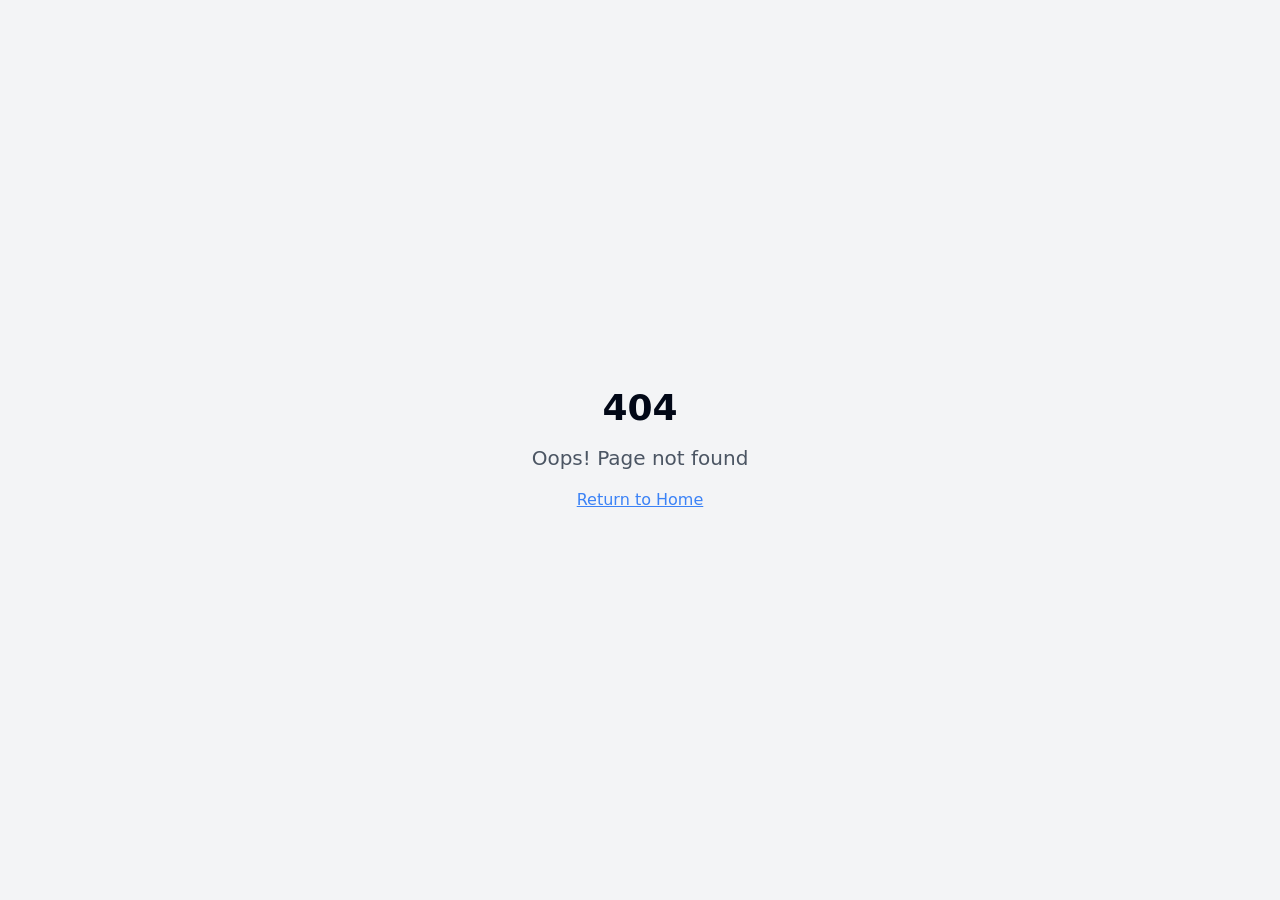
<file: index.html>
<!DOCTYPE html>
<html lang="en">
  <head>
    <meta charset="UTF-8" />
    <meta name="viewport" content="width=device-width, initial-scale=1.0" />
    <title>peggy.konst | Artist Gallery</title>
    <link rel="stylesheet" href="https://fonts.googleapis.com/css2?family=Playfair+Display:wght@400;700&display=swap">
    <meta name="description" content="Digital art gallery showcasing works by peggy.konst" />
    <meta name="author" content="peggy.konst" />

    <meta property="og:title" content="peggy.konst | Artist Gallery" />
    <meta property="og:description" content="Digital art gallery showcasing works by peggy.konst" />
    <meta property="og:type" content="website" />

    <meta name="twitter:card" content="summary_large_image" />

    <!-- GitHub Pages SPA redirect handler -->
    <script>
      (function(l) {
        if (l.search[1] === '/' ) {
          var decoded = l.search.slice(1).split('&').map(function(s) {
            return s.replace(/~and~/g, '&')
          }).join('?');
          window.history.replaceState(null, null,
            l.pathname.slice(0, -1) + decoded + l.hash
          );
        }
      }(window.location))
    </script>
    <script type="module" crossorigin src="/assets/index-CVnvn_KA.js"></script>
    <link rel="stylesheet" crossorigin href="/assets/index-DPSrPP86.css">
  </head>

  <body>
    <div id="root"></div>
  </body>
</html>
</file>
<file: assets/index-DPSrPP86.css>
*,:before,:after{--tw-border-spacing-x: 0;--tw-border-spacing-y: 0;--tw-translate-x: 0;--tw-translate-y: 0;--tw-rotate: 0;--tw-skew-x: 0;--tw-skew-y: 0;--tw-scale-x: 1;--tw-scale-y: 1;--tw-pan-x: ;--tw-pan-y: ;--tw-pinch-zoom: ;--tw-scroll-snap-strictness: proximity;--tw-gradient-from-position: ;--tw-gradient-via-position: ;--tw-gradient-to-position: ;--tw-ordinal: ;--tw-slashed-zero: ;--tw-numeric-figure: ;--tw-numeric-spacing: ;--tw-numeric-fraction: ;--tw-ring-inset: ;--tw-ring-offset-width: 0px;--tw-ring-offset-color: #fff;--tw-ring-color: rgb(59 130 246 / .5);--tw-ring-offset-shadow: 0 0 #0000;--tw-ring-shadow: 0 0 #0000;--tw-shadow: 0 0 #0000;--tw-shadow-colored: 0 0 #0000;--tw-blur: ;--tw-brightness: ;--tw-contrast: ;--tw-grayscale: ;--tw-hue-rotate: ;--tw-invert: ;--tw-saturate: ;--tw-sepia: ;--tw-drop-shadow: ;--tw-backdrop-blur: ;--tw-backdrop-brightness: ;--tw-backdrop-contrast: ;--tw-backdrop-grayscale: ;--tw-backdrop-hue-rotate: ;--tw-backdrop-invert: ;--tw-backdrop-opacity: ;--tw-backdrop-saturate: ;--tw-backdrop-sepia: ;--tw-contain-size: ;--tw-contain-layout: ;--tw-contain-paint: ;--tw-contain-style: }::backdrop{--tw-border-spacing-x: 0;--tw-border-spacing-y: 0;--tw-translate-x: 0;--tw-translate-y: 0;--tw-rotate: 0;--tw-skew-x: 0;--tw-skew-y: 0;--tw-scale-x: 1;--tw-scale-y: 1;--tw-pan-x: ;--tw-pan-y: ;--tw-pinch-zoom: ;--tw-scroll-snap-strictness: proximity;--tw-gradient-from-position: ;--tw-gradient-via-position: ;--tw-gradient-to-position: ;--tw-ordinal: ;--tw-slashed-zero: ;--tw-numeric-figure: ;--tw-numeric-spacing: ;--tw-numeric-fraction: ;--tw-ring-inset: ;--tw-ring-offset-width: 0px;--tw-ring-offset-color: #fff;--tw-ring-color: rgb(59 130 246 / .5);--tw-ring-offset-shadow: 0 0 #0000;--tw-ring-shadow: 0 0 #0000;--tw-shadow: 0 0 #0000;--tw-shadow-colored: 0 0 #0000;--tw-blur: ;--tw-brightness: ;--tw-contrast: ;--tw-grayscale: ;--tw-hue-rotate: ;--tw-invert: ;--tw-saturate: ;--tw-sepia: ;--tw-drop-shadow: ;--tw-backdrop-blur: ;--tw-backdrop-brightness: ;--tw-backdrop-contrast: ;--tw-backdrop-grayscale: ;--tw-backdrop-hue-rotate: ;--tw-backdrop-invert: ;--tw-backdrop-opacity: ;--tw-backdrop-saturate: ;--tw-backdrop-sepia: ;--tw-contain-size: ;--tw-contain-layout: ;--tw-contain-paint: ;--tw-contain-style: }*,:before,:after{box-sizing:border-box;border-width:0;border-style:solid;border-color:#e5e7eb}:before,:after{--tw-content: ""}html,:host{line-height:1.5;-webkit-text-size-adjust:100%;-moz-tab-size:4;-o-tab-size:4;tab-size:4;font-family:ui-sans-serif,system-ui,sans-serif,"Apple Color Emoji","Segoe UI Emoji",Segoe UI Symbol,"Noto Color Emoji";font-feature-settings:normal;font-variation-settings:normal;-webkit-tap-highlight-color:transparent}body{margin:0;line-height:inherit}hr{height:0;color:inherit;border-top-width:1px}abbr:where([title]){-webkit-text-decoration:underline dotted;text-decoration:underline dotted}h1,h2,h3,h4,h5,h6{font-size:inherit;font-weight:inherit}a{color:inherit;text-decoration:inherit}b,strong{font-weight:bolder}code,kbd,samp,pre{font-family:ui-monospace,SFMono-Regular,Menlo,Monaco,Consolas,Liberation Mono,Courier New,monospace;font-feature-settings:normal;font-variation-settings:normal;font-size:1em}small{font-size:80%}sub,sup{font-size:75%;line-height:0;position:relative;vertical-align:baseline}sub{bottom:-.25em}sup{top:-.5em}table{text-indent:0;border-color:inherit;border-collapse:collapse}button,input,optgroup,select,textarea{font-family:inherit;font-feature-settings:inherit;font-variation-settings:inherit;font-size:100%;font-weight:inherit;line-height:inherit;letter-spacing:inherit;color:inherit;margin:0;padding:0}button,select{text-transform:none}button,input:where([type=button]),input:where([type=reset]),input:where([type=submit]){-webkit-appearance:button;background-color:transparent;background-image:none}:-moz-focusring{outline:auto}:-moz-ui-invalid{box-shadow:none}progress{vertical-align:baseline}::-webkit-inner-spin-button,::-webkit-outer-spin-button{height:auto}[type=search]{-webkit-appearance:textfield;outline-offset:-2px}::-webkit-search-decoration{-webkit-appearance:none}::-webkit-file-upload-button{-webkit-appearance:button;font:inherit}summary{display:list-item}blockquote,dl,dd,h1,h2,h3,h4,h5,h6,hr,figure,p,pre{margin:0}fieldset{margin:0;padding:0}legend{padding:0}ol,ul,menu{list-style:none;margin:0;padding:0}dialog{padding:0}textarea{resize:vertical}input::-moz-placeholder,textarea::-moz-placeholder{opacity:1;color:#9ca3af}input::placeholder,textarea::placeholder{opacity:1;color:#9ca3af}button,[role=button]{cursor:pointer}:disabled{cursor:default}img,svg,video,canvas,audio,iframe,embed,object{display:block;vertical-align:middle}img,video{max-width:100%;height:auto}[hidden]:where(:not([hidden=until-found])){display:none}:root{--background: 0 0% 100%;--foreground: 222.2 84% 4.9%;--card: 0 0% 100%;--card-foreground: 222.2 84% 4.9%;--popover: 0 0% 100%;--popover-foreground: 222.2 84% 4.9%;--primary: 222.2 47.4% 11.2%;--primary-foreground: 210 40% 98%;--secondary: 210 40% 96.1%;--secondary-foreground: 222.2 47.4% 11.2%;--muted: 210 40% 96.1%;--muted-foreground: 215.4 16.3% 46.9%;--accent: 210 40% 96.1%;--accent-foreground: 222.2 47.4% 11.2%;--destructive: 0 84.2% 60.2%;--destructive-foreground: 210 40% 98%;--border: 214.3 31.8% 91.4%;--input: 214.3 31.8% 91.4%;--ring: 222.2 84% 4.9%;--radius: .5rem;--sidebar-background: 0 0% 98%;--sidebar-foreground: 240 5.3% 26.1%;--sidebar-primary: 240 5.9% 10%;--sidebar-primary-foreground: 0 0% 98%;--sidebar-accent: 240 4.8% 95.9%;--sidebar-accent-foreground: 240 5.9% 10%;--sidebar-border: 220 13% 91%;--sidebar-ring: 217.2 91.2% 59.8%}.dark{--background: 222.2 84% 4.9%;--foreground: 210 40% 98%;--card: 222.2 84% 4.9%;--card-foreground: 210 40% 98%;--popover: 222.2 84% 4.9%;--popover-foreground: 210 40% 98%;--primary: 210 40% 98%;--primary-foreground: 222.2 47.4% 11.2%;--secondary: 217.2 32.6% 17.5%;--secondary-foreground: 210 40% 98%;--muted: 217.2 32.6% 17.5%;--muted-foreground: 215 20.2% 65.1%;--accent: 217.2 32.6% 17.5%;--accent-foreground: 210 40% 98%;--destructive: 0 62.8% 30.6%;--destructive-foreground: 210 40% 98%;--border: 217.2 32.6% 17.5%;--input: 217.2 32.6% 17.5%;--ring: 212.7 26.8% 83.9%;--sidebar-background: 240 5.9% 10%;--sidebar-foreground: 240 4.8% 95.9%;--sidebar-primary: 224.3 76.3% 48%;--sidebar-primary-foreground: 0 0% 100%;--sidebar-accent: 240 3.7% 15.9%;--sidebar-accent-foreground: 240 4.8% 95.9%;--sidebar-border: 240 3.7% 15.9%;--sidebar-ring: 217.2 91.2% 59.8%}*{border-color:hsl(var(--border))}body{background-color:hsl(var(--background));color:hsl(var(--foreground))}.sr-only{position:absolute;width:1px;height:1px;padding:0;margin:-1px;overflow:hidden;clip:rect(0,0,0,0);white-space:nowrap;border-width:0}.pointer-events-none{pointer-events:none}.pointer-events-auto{pointer-events:auto}.visible{visibility:visible}.invisible{visibility:hidden}.static{position:static}.fixed{position:fixed}.absolute{position:absolute}.relative{position:relative}.inset-0{top:0;right:0;bottom:0;left:0}.inset-x-0{left:0;right:0}.inset-y-0{top:0;bottom:0}.-bottom-12{bottom:-3rem}.-left-12{left:-3rem}.-right-12{right:-3rem}.-top-12{top:-3rem}.bottom-0{bottom:0}.left-0{left:0}.left-1{left:.25rem}.left-1\/2{left:50%}.left-2{left:.5rem}.left-\[50\%\]{left:50%}.right-0{right:0}.right-1{right:.25rem}.right-2{right:.5rem}.right-3{right:.75rem}.right-4{right:1rem}.top-0{top:0}.top-1{top:.25rem}.top-1\.5{top:.375rem}.top-1\/2{top:50%}.top-2{top:.5rem}.top-3\.5{top:.875rem}.top-4{top:1rem}.top-\[1px\]{top:1px}.top-\[50\%\]{top:50%}.top-\[60\%\]{top:60%}.top-full{top:100%}.z-10{z-index:10}.z-20{z-index:20}.z-50{z-index:50}.z-\[100\]{z-index:100}.z-\[1\]{z-index:1}.col-span-full{grid-column:1 / -1}.-mx-1{margin-left:-.25rem;margin-right:-.25rem}.mx-2{margin-left:.5rem;margin-right:.5rem}.mx-3\.5{margin-left:.875rem;margin-right:.875rem}.mx-auto{margin-left:auto;margin-right:auto}.my-0\.5{margin-top:.125rem;margin-bottom:.125rem}.my-1{margin-top:.25rem;margin-bottom:.25rem}.my-8{margin-top:2rem;margin-bottom:2rem}.-ml-4{margin-left:-1rem}.-mt-4{margin-top:-1rem}.mb-1{margin-bottom:.25rem}.mb-16{margin-bottom:4rem}.mb-2{margin-bottom:.5rem}.mb-4{margin-bottom:1rem}.mb-6{margin-bottom:1.5rem}.mb-8{margin-bottom:2rem}.ml-1{margin-left:.25rem}.ml-auto{margin-left:auto}.mr-2{margin-right:.5rem}.mt-1{margin-top:.25rem}.mt-1\.5{margin-top:.375rem}.mt-2{margin-top:.5rem}.mt-24{margin-top:6rem}.mt-4{margin-top:1rem}.mt-8{margin-top:2rem}.mt-auto{margin-top:auto}.block{display:block}.flex{display:flex}.inline-flex{display:inline-flex}.table{display:table}.grid{display:grid}.hidden{display:none}.aspect-\[4\/5\]{aspect-ratio:4/5}.aspect-square{aspect-ratio:1 / 1}.aspect-video{aspect-ratio:16 / 9}.size-4{width:1rem;height:1rem}.h-1\.5{height:.375rem}.h-10{height:2.5rem}.h-11{height:2.75rem}.h-12{height:3rem}.h-2{height:.5rem}.h-2\.5{height:.625rem}.h-3{height:.75rem}.h-3\.5{height:.875rem}.h-32{height:8rem}.h-4{height:1rem}.h-5{height:1.25rem}.h-6{height:1.5rem}.h-64{height:16rem}.h-7{height:1.75rem}.h-8{height:2rem}.h-9{height:2.25rem}.h-\[1px\]{height:1px}.h-\[70vh\]{height:70vh}.h-\[var\(--radix-navigation-menu-viewport-height\)\]{height:var(--radix-navigation-menu-viewport-height)}.h-\[var\(--radix-select-trigger-height\)\]{height:var(--radix-select-trigger-height)}.h-auto{height:auto}.h-full{height:100%}.h-px{height:1px}.h-svh{height:100svh}.max-h-96{max-height:24rem}.max-h-\[300px\]{max-height:300px}.max-h-screen{max-height:100vh}.min-h-0{min-height:0px}.min-h-\[80px\]{min-height:80px}.min-h-screen{min-height:100vh}.min-h-svh{min-height:100svh}.w-0{width:0px}.w-1{width:.25rem}.w-10{width:2.5rem}.w-11{width:2.75rem}.w-2{width:.5rem}.w-2\.5{width:.625rem}.w-3{width:.75rem}.w-3\.5{width:.875rem}.w-3\/4{width:75%}.w-32{width:8rem}.w-4{width:1rem}.w-5{width:1.25rem}.w-6{width:1.5rem}.w-64{width:16rem}.w-7{width:1.75rem}.w-72{width:18rem}.w-8{width:2rem}.w-9{width:2.25rem}.w-\[--sidebar-width\]{width:var(--sidebar-width)}.w-\[100px\]{width:100px}.w-\[1px\]{width:1px}.w-auto{width:auto}.w-full{width:100%}.w-max{width:-moz-max-content;width:max-content}.w-px{width:1px}.min-w-0{min-width:0px}.min-w-5{min-width:1.25rem}.min-w-\[12rem\]{min-width:12rem}.min-w-\[8rem\]{min-width:8rem}.min-w-\[var\(--radix-select-trigger-width\)\]{min-width:var(--radix-select-trigger-width)}.max-w-2xl{max-width:42rem}.max-w-4xl{max-width:56rem}.max-w-7xl{max-width:80rem}.max-w-\[--skeleton-width\]{max-width:var(--skeleton-width)}.max-w-lg{max-width:32rem}.max-w-max{max-width:-moz-max-content;max-width:max-content}.flex-1{flex:1 1 0%}.shrink-0{flex-shrink:0}.grow{flex-grow:1}.grow-0{flex-grow:0}.basis-full{flex-basis:100%}.caption-bottom{caption-side:bottom}.border-collapse{border-collapse:collapse}.-translate-x-1\/2{--tw-translate-x: -50%;transform:translate(var(--tw-translate-x),var(--tw-translate-y)) rotate(var(--tw-rotate)) skew(var(--tw-skew-x)) skewY(var(--tw-skew-y)) scaleX(var(--tw-scale-x)) scaleY(var(--tw-scale-y))}.-translate-x-px{--tw-translate-x: -1px;transform:translate(var(--tw-translate-x),var(--tw-translate-y)) rotate(var(--tw-rotate)) skew(var(--tw-skew-x)) skewY(var(--tw-skew-y)) scaleX(var(--tw-scale-x)) scaleY(var(--tw-scale-y))}.-translate-y-1\/2{--tw-translate-y: -50%;transform:translate(var(--tw-translate-x),var(--tw-translate-y)) rotate(var(--tw-rotate)) skew(var(--tw-skew-x)) skewY(var(--tw-skew-y)) scaleX(var(--tw-scale-x)) scaleY(var(--tw-scale-y))}.translate-x-\[-50\%\]{--tw-translate-x: -50%;transform:translate(var(--tw-translate-x),var(--tw-translate-y)) rotate(var(--tw-rotate)) skew(var(--tw-skew-x)) skewY(var(--tw-skew-y)) scaleX(var(--tw-scale-x)) scaleY(var(--tw-scale-y))}.translate-x-px{--tw-translate-x: 1px;transform:translate(var(--tw-translate-x),var(--tw-translate-y)) rotate(var(--tw-rotate)) skew(var(--tw-skew-x)) skewY(var(--tw-skew-y)) scaleX(var(--tw-scale-x)) scaleY(var(--tw-scale-y))}.translate-y-\[-50\%\]{--tw-translate-y: -50%;transform:translate(var(--tw-translate-x),var(--tw-translate-y)) rotate(var(--tw-rotate)) skew(var(--tw-skew-x)) skewY(var(--tw-skew-y)) scaleX(var(--tw-scale-x)) scaleY(var(--tw-scale-y))}.rotate-45{--tw-rotate: 45deg;transform:translate(var(--tw-translate-x),var(--tw-translate-y)) rotate(var(--tw-rotate)) skew(var(--tw-skew-x)) skewY(var(--tw-skew-y)) scaleX(var(--tw-scale-x)) scaleY(var(--tw-scale-y))}.rotate-90{--tw-rotate: 90deg;transform:translate(var(--tw-translate-x),var(--tw-translate-y)) rotate(var(--tw-rotate)) skew(var(--tw-skew-x)) skewY(var(--tw-skew-y)) scaleX(var(--tw-scale-x)) scaleY(var(--tw-scale-y))}.transform{transform:translate(var(--tw-translate-x),var(--tw-translate-y)) rotate(var(--tw-rotate)) skew(var(--tw-skew-x)) skewY(var(--tw-skew-y)) scaleX(var(--tw-scale-x)) scaleY(var(--tw-scale-y))}@keyframes fade-in{0%{opacity:0;transform:translateY(10px)}to{opacity:1;transform:translateY(0)}}.animate-fade-in{animation:fade-in .6s ease-out forwards}@keyframes pulse{50%{opacity:.5}}.animate-pulse{animation:pulse 2s cubic-bezier(.4,0,.6,1) infinite}.cursor-default{cursor:default}.cursor-pointer{cursor:pointer}.touch-none{touch-action:none}.select-none{-webkit-user-select:none;-moz-user-select:none;user-select:none}.list-none{list-style-type:none}.grid-cols-1{grid-template-columns:repeat(1,minmax(0,1fr))}.flex-row{flex-direction:row}.flex-col{flex-direction:column}.flex-col-reverse{flex-direction:column-reverse}.flex-wrap{flex-wrap:wrap}.items-start{align-items:flex-start}.items-end{align-items:flex-end}.items-center{align-items:center}.items-stretch{align-items:stretch}.justify-center{justify-content:center}.justify-between{justify-content:space-between}.gap-1{gap:.25rem}.gap-1\.5{gap:.375rem}.gap-2{gap:.5rem}.gap-4{gap:1rem}.gap-6{gap:1.5rem}.space-x-1>:not([hidden])~:not([hidden]){--tw-space-x-reverse: 0;margin-right:calc(.25rem * var(--tw-space-x-reverse));margin-left:calc(.25rem * calc(1 - var(--tw-space-x-reverse)))}.space-x-4>:not([hidden])~:not([hidden]){--tw-space-x-reverse: 0;margin-right:calc(1rem * var(--tw-space-x-reverse));margin-left:calc(1rem * calc(1 - var(--tw-space-x-reverse)))}.space-y-1>:not([hidden])~:not([hidden]){--tw-space-y-reverse: 0;margin-top:calc(.25rem * calc(1 - var(--tw-space-y-reverse)));margin-bottom:calc(.25rem * var(--tw-space-y-reverse))}.space-y-1\.5>:not([hidden])~:not([hidden]){--tw-space-y-reverse: 0;margin-top:calc(.375rem * calc(1 - var(--tw-space-y-reverse)));margin-bottom:calc(.375rem * var(--tw-space-y-reverse))}.space-y-2>:not([hidden])~:not([hidden]){--tw-space-y-reverse: 0;margin-top:calc(.5rem * calc(1 - var(--tw-space-y-reverse)));margin-bottom:calc(.5rem * var(--tw-space-y-reverse))}.space-y-4>:not([hidden])~:not([hidden]){--tw-space-y-reverse: 0;margin-top:calc(1rem * calc(1 - var(--tw-space-y-reverse)));margin-bottom:calc(1rem * var(--tw-space-y-reverse))}.space-y-6>:not([hidden])~:not([hidden]){--tw-space-y-reverse: 0;margin-top:calc(1.5rem * calc(1 - var(--tw-space-y-reverse)));margin-bottom:calc(1.5rem * var(--tw-space-y-reverse))}.overflow-auto{overflow:auto}.overflow-hidden{overflow:hidden}.overflow-y-auto{overflow-y:auto}.overflow-x-hidden{overflow-x:hidden}.whitespace-nowrap{white-space:nowrap}.break-words{overflow-wrap:break-word}.rounded{border-radius:.25rem}.rounded-\[2px\]{border-radius:2px}.rounded-\[inherit\]{border-radius:inherit}.rounded-full{border-radius:9999px}.rounded-lg{border-radius:var(--radius)}.rounded-md{border-radius:calc(var(--radius) - 2px)}.rounded-sm{border-radius:calc(var(--radius) - 4px)}.rounded-t-\[10px\]{border-top-left-radius:10px;border-top-right-radius:10px}.rounded-tl-sm{border-top-left-radius:calc(var(--radius) - 4px)}.border{border-width:1px}.border-2{border-width:2px}.border-\[1\.5px\]{border-width:1.5px}.border-y{border-top-width:1px;border-bottom-width:1px}.border-b{border-bottom-width:1px}.border-l{border-left-width:1px}.border-r{border-right-width:1px}.border-t{border-top-width:1px}.border-dashed{border-style:dashed}.border-\[--color-border\]{border-color:var(--color-border)}.border-border\/50{border-color:hsl(var(--border) / .5)}.border-destructive{border-color:hsl(var(--destructive))}.border-destructive\/50{border-color:hsl(var(--destructive) / .5)}.border-input{border-color:hsl(var(--input))}.border-primary{border-color:hsl(var(--primary))}.border-transparent{border-color:transparent}.border-l-transparent{border-left-color:transparent}.border-t-transparent{border-top-color:transparent}.bg-\[--color-bg\]{background-color:var(--color-bg)}.bg-accent{background-color:hsl(var(--accent))}.bg-background{background-color:hsl(var(--background))}.bg-black\/30{background-color:#0000004d}.bg-black\/80{background-color:#000c}.bg-border{background-color:hsl(var(--border))}.bg-card{background-color:hsl(var(--card))}.bg-destructive{background-color:hsl(var(--destructive))}.bg-foreground{background-color:hsl(var(--foreground))}.bg-gray-100{--tw-bg-opacity: 1;background-color:rgb(243 244 246 / var(--tw-bg-opacity, 1))}.bg-gray-300{--tw-bg-opacity: 1;background-color:rgb(209 213 219 / var(--tw-bg-opacity, 1))}.bg-gray-50{--tw-bg-opacity: 1;background-color:rgb(249 250 251 / var(--tw-bg-opacity, 1))}.bg-gray-900{--tw-bg-opacity: 1;background-color:rgb(17 24 39 / var(--tw-bg-opacity, 1))}.bg-muted{background-color:hsl(var(--muted))}.bg-muted\/50{background-color:hsl(var(--muted) / .5)}.bg-popover{background-color:hsl(var(--popover))}.bg-primary{background-color:hsl(var(--primary))}.bg-secondary{background-color:hsl(var(--secondary))}.bg-transparent{background-color:transparent}.bg-white{--tw-bg-opacity: 1;background-color:rgb(255 255 255 / var(--tw-bg-opacity, 1))}.bg-gradient-to-t{background-image:linear-gradient(to top,var(--tw-gradient-stops))}.from-black\/70{--tw-gradient-from: rgb(0 0 0 / .7) var(--tw-gradient-from-position);--tw-gradient-to: rgb(0 0 0 / 0) var(--tw-gradient-to-position);--tw-gradient-stops: var(--tw-gradient-from), var(--tw-gradient-to)}.to-transparent{--tw-gradient-to: transparent var(--tw-gradient-to-position)}.fill-\[\#ea384c\]{fill:#ea384c}.fill-current{fill:currentColor}.object-cover{-o-object-fit:cover;object-fit:cover}.object-\[center_20\%\]{-o-object-position:center 20%;object-position:center 20%}.p-0{padding:0}.p-1{padding:.25rem}.p-2{padding:.5rem}.p-3{padding:.75rem}.p-4{padding:1rem}.p-6{padding:1.5rem}.p-\[1px\]{padding:1px}.px-1{padding-left:.25rem;padding-right:.25rem}.px-2{padding-left:.5rem;padding-right:.5rem}.px-2\.5{padding-left:.625rem;padding-right:.625rem}.px-3{padding-left:.75rem;padding-right:.75rem}.px-4{padding-left:1rem;padding-right:1rem}.px-5{padding-left:1.25rem;padding-right:1.25rem}.px-6{padding-left:1.5rem;padding-right:1.5rem}.px-8{padding-left:2rem;padding-right:2rem}.py-0\.5{padding-top:.125rem;padding-bottom:.125rem}.py-1{padding-top:.25rem;padding-bottom:.25rem}.py-1\.5{padding-top:.375rem;padding-bottom:.375rem}.py-12{padding-top:3rem;padding-bottom:3rem}.py-16{padding-top:4rem;padding-bottom:4rem}.py-2{padding-top:.5rem;padding-bottom:.5rem}.py-3{padding-top:.75rem;padding-bottom:.75rem}.py-4{padding-top:1rem;padding-bottom:1rem}.py-6{padding-top:1.5rem;padding-bottom:1.5rem}.py-8{padding-top:2rem;padding-bottom:2rem}.pb-16{padding-bottom:4rem}.pb-3{padding-bottom:.75rem}.pb-4{padding-bottom:1rem}.pl-2\.5{padding-left:.625rem}.pl-4{padding-left:1rem}.pl-8{padding-left:2rem}.pr-2{padding-right:.5rem}.pr-2\.5{padding-right:.625rem}.pr-8{padding-right:2rem}.pt-0{padding-top:0}.pt-1{padding-top:.25rem}.pt-3{padding-top:.75rem}.pt-4{padding-top:1rem}.text-left{text-align:left}.text-center{text-align:center}.align-middle{vertical-align:middle}.font-mono{font-family:ui-monospace,SFMono-Regular,Menlo,Monaco,Consolas,Liberation Mono,Courier New,monospace}.font-playfair{font-family:Playfair Display,serif}.text-2xl{font-size:1.5rem;line-height:2rem}.text-3xl{font-size:1.875rem;line-height:2.25rem}.text-4xl{font-size:2.25rem;line-height:2.5rem}.text-5xl{font-size:3rem;line-height:1}.text-\[0\.8rem\]{font-size:.8rem}.text-base{font-size:1rem;line-height:1.5rem}.text-lg{font-size:1.125rem;line-height:1.75rem}.text-sm{font-size:.875rem;line-height:1.25rem}.text-xl{font-size:1.25rem;line-height:1.75rem}.text-xs{font-size:.75rem;line-height:1rem}.font-bold{font-weight:700}.font-medium{font-weight:500}.font-normal{font-weight:400}.font-semibold{font-weight:600}.tabular-nums{--tw-numeric-spacing: tabular-nums;font-variant-numeric:var(--tw-ordinal) var(--tw-slashed-zero) var(--tw-numeric-figure) var(--tw-numeric-spacing) var(--tw-numeric-fraction)}.leading-none{line-height:1}.leading-relaxed{line-height:1.625}.tracking-tight{letter-spacing:-.025em}.tracking-widest{letter-spacing:.1em}.text-\[\#8A898C\]{--tw-text-opacity: 1;color:rgb(138 137 140 / var(--tw-text-opacity, 1))}.text-\[\#ea384c\]{--tw-text-opacity: 1;color:rgb(234 56 76 / var(--tw-text-opacity, 1))}.text-accent-foreground{color:hsl(var(--accent-foreground))}.text-blue-500{--tw-text-opacity: 1;color:rgb(59 130 246 / var(--tw-text-opacity, 1))}.text-card-foreground{color:hsl(var(--card-foreground))}.text-current{color:currentColor}.text-destructive{color:hsl(var(--destructive))}.text-destructive-foreground{color:hsl(var(--destructive-foreground))}.text-foreground{color:hsl(var(--foreground))}.text-foreground\/50{color:hsl(var(--foreground) / .5)}.text-gray-600{--tw-text-opacity: 1;color:rgb(75 85 99 / var(--tw-text-opacity, 1))}.text-gray-700{--tw-text-opacity: 1;color:rgb(55 65 81 / var(--tw-text-opacity, 1))}.text-gray-900{--tw-text-opacity: 1;color:rgb(17 24 39 / var(--tw-text-opacity, 1))}.text-muted-foreground{color:hsl(var(--muted-foreground))}.text-popover-foreground{color:hsl(var(--popover-foreground))}.text-primary{color:hsl(var(--primary))}.text-primary-foreground{color:hsl(var(--primary-foreground))}.text-red-600{--tw-text-opacity: 1;color:rgb(220 38 38 / var(--tw-text-opacity, 1))}.text-secondary-foreground{color:hsl(var(--secondary-foreground))}.text-white{--tw-text-opacity: 1;color:rgb(255 255 255 / var(--tw-text-opacity, 1))}.underline{text-decoration-line:underline}.underline-offset-4{text-underline-offset:4px}.opacity-0{opacity:0}.opacity-50{opacity:.5}.opacity-60{opacity:.6}.opacity-70{opacity:.7}.opacity-75{opacity:.75}.opacity-90{opacity:.9}.shadow-\[0_0_0_1px_hsl\(var\(--sidebar-border\)\)\]{--tw-shadow: 0 0 0 1px hsl(var(--sidebar-border));--tw-shadow-colored: 0 0 0 1px var(--tw-shadow-color);box-shadow:var(--tw-ring-offset-shadow, 0 0 #0000),var(--tw-ring-shadow, 0 0 #0000),var(--tw-shadow)}.shadow-lg{--tw-shadow: 0 10px 15px -3px rgb(0 0 0 / .1), 0 4px 6px -4px rgb(0 0 0 / .1);--tw-shadow-colored: 0 10px 15px -3px var(--tw-shadow-color), 0 4px 6px -4px var(--tw-shadow-color);box-shadow:var(--tw-ring-offset-shadow, 0 0 #0000),var(--tw-ring-shadow, 0 0 #0000),var(--tw-shadow)}.shadow-md{--tw-shadow: 0 4px 6px -1px rgb(0 0 0 / .1), 0 2px 4px -2px rgb(0 0 0 / .1);--tw-shadow-colored: 0 4px 6px -1px var(--tw-shadow-color), 0 2px 4px -2px var(--tw-shadow-color);box-shadow:var(--tw-ring-offset-shadow, 0 0 #0000),var(--tw-ring-shadow, 0 0 #0000),var(--tw-shadow)}.shadow-none{--tw-shadow: 0 0 #0000;--tw-shadow-colored: 0 0 #0000;box-shadow:var(--tw-ring-offset-shadow, 0 0 #0000),var(--tw-ring-shadow, 0 0 #0000),var(--tw-shadow)}.shadow-sm{--tw-shadow: 0 1px 2px 0 rgb(0 0 0 / .05);--tw-shadow-colored: 0 1px 2px 0 var(--tw-shadow-color);box-shadow:var(--tw-ring-offset-shadow, 0 0 #0000),var(--tw-ring-shadow, 0 0 #0000),var(--tw-shadow)}.shadow-xl{--tw-shadow: 0 20px 25px -5px rgb(0 0 0 / .1), 0 8px 10px -6px rgb(0 0 0 / .1);--tw-shadow-colored: 0 20px 25px -5px var(--tw-shadow-color), 0 8px 10px -6px var(--tw-shadow-color);box-shadow:var(--tw-ring-offset-shadow, 0 0 #0000),var(--tw-ring-shadow, 0 0 #0000),var(--tw-shadow)}.outline-none{outline:2px solid transparent;outline-offset:2px}.outline{outline-style:solid}.ring-0{--tw-ring-offset-shadow: var(--tw-ring-inset) 0 0 0 var(--tw-ring-offset-width) var(--tw-ring-offset-color);--tw-ring-shadow: var(--tw-ring-inset) 0 0 0 calc(0px + var(--tw-ring-offset-width)) var(--tw-ring-color);box-shadow:var(--tw-ring-offset-shadow),var(--tw-ring-shadow),var(--tw-shadow, 0 0 #0000)}.ring-2{--tw-ring-offset-shadow: var(--tw-ring-inset) 0 0 0 var(--tw-ring-offset-width) var(--tw-ring-offset-color);--tw-ring-shadow: var(--tw-ring-inset) 0 0 0 calc(2px + var(--tw-ring-offset-width)) var(--tw-ring-color);box-shadow:var(--tw-ring-offset-shadow),var(--tw-ring-shadow),var(--tw-shadow, 0 0 #0000)}.ring-ring{--tw-ring-color: hsl(var(--ring))}.ring-offset-background{--tw-ring-offset-color: hsl(var(--background))}.filter{filter:var(--tw-blur) var(--tw-brightness) var(--tw-contrast) var(--tw-grayscale) var(--tw-hue-rotate) var(--tw-invert) var(--tw-saturate) var(--tw-sepia) var(--tw-drop-shadow)}.transition{transition-property:color,background-color,border-color,text-decoration-color,fill,stroke,opacity,box-shadow,transform,filter,-webkit-backdrop-filter;transition-property:color,background-color,border-color,text-decoration-color,fill,stroke,opacity,box-shadow,transform,filter,backdrop-filter;transition-property:color,background-color,border-color,text-decoration-color,fill,stroke,opacity,box-shadow,transform,filter,backdrop-filter,-webkit-backdrop-filter;transition-timing-function:cubic-bezier(.4,0,.2,1);transition-duration:.15s}.transition-\[left\,right\,width\]{transition-property:left,right,width;transition-timing-function:cubic-bezier(.4,0,.2,1);transition-duration:.15s}.transition-\[margin\,opa\]{transition-property:margin,opa;transition-timing-function:cubic-bezier(.4,0,.2,1);transition-duration:.15s}.transition-\[width\,height\,padding\]{transition-property:width,height,padding;transition-timing-function:cubic-bezier(.4,0,.2,1);transition-duration:.15s}.transition-\[width\]{transition-property:width;transition-timing-function:cubic-bezier(.4,0,.2,1);transition-duration:.15s}.transition-all{transition-property:all;transition-timing-function:cubic-bezier(.4,0,.2,1);transition-duration:.15s}.transition-colors{transition-property:color,background-color,border-color,text-decoration-color,fill,stroke;transition-timing-function:cubic-bezier(.4,0,.2,1);transition-duration:.15s}.transition-opacity{transition-property:opacity;transition-timing-function:cubic-bezier(.4,0,.2,1);transition-duration:.15s}.transition-transform{transition-property:transform;transition-timing-function:cubic-bezier(.4,0,.2,1);transition-duration:.15s}.duration-1000{transition-duration:1s}.duration-200{transition-duration:.2s}.duration-300{transition-duration:.3s}.ease-in-out{transition-timing-function:cubic-bezier(.4,0,.2,1)}.ease-linear{transition-timing-function:linear}@keyframes enter{0%{opacity:var(--tw-enter-opacity, 1);transform:translate3d(var(--tw-enter-translate-x, 0),var(--tw-enter-translate-y, 0),0) scale3d(var(--tw-enter-scale, 1),var(--tw-enter-scale, 1),var(--tw-enter-scale, 1)) rotate(var(--tw-enter-rotate, 0))}}@keyframes exit{to{opacity:var(--tw-exit-opacity, 1);transform:translate3d(var(--tw-exit-translate-x, 0),var(--tw-exit-translate-y, 0),0) scale3d(var(--tw-exit-scale, 1),var(--tw-exit-scale, 1),var(--tw-exit-scale, 1)) rotate(var(--tw-exit-rotate, 0))}}.animate-in{animation-name:enter;animation-duration:.15s;--tw-enter-opacity: initial;--tw-enter-scale: initial;--tw-enter-rotate: initial;--tw-enter-translate-x: initial;--tw-enter-translate-y: initial}.fade-in-0{--tw-enter-opacity: 0}.fade-in-80{--tw-enter-opacity: .8}.zoom-in-95{--tw-enter-scale: .95}.duration-1000{animation-duration:1s}.duration-200{animation-duration:.2s}.duration-300{animation-duration:.3s}.ease-in-out{animation-timing-function:cubic-bezier(.4,0,.2,1)}.ease-linear{animation-timing-function:linear}.file\:border-0::file-selector-button{border-width:0px}.file\:bg-transparent::file-selector-button{background-color:transparent}.file\:text-sm::file-selector-button{font-size:.875rem;line-height:1.25rem}.file\:font-medium::file-selector-button{font-weight:500}.file\:text-foreground::file-selector-button{color:hsl(var(--foreground))}.placeholder\:text-muted-foreground::-moz-placeholder{color:hsl(var(--muted-foreground))}.placeholder\:text-muted-foreground::placeholder{color:hsl(var(--muted-foreground))}.after\:absolute:after{content:var(--tw-content);position:absolute}.after\:-inset-2:after{content:var(--tw-content);top:-.5rem;right:-.5rem;bottom:-.5rem;left:-.5rem}.after\:inset-y-0:after{content:var(--tw-content);top:0;bottom:0}.after\:left-1\/2:after{content:var(--tw-content);left:50%}.after\:w-1:after{content:var(--tw-content);width:.25rem}.after\:w-\[2px\]:after{content:var(--tw-content);width:2px}.after\:-translate-x-1\/2:after{content:var(--tw-content);--tw-translate-x: -50%;transform:translate(var(--tw-translate-x),var(--tw-translate-y)) rotate(var(--tw-rotate)) skew(var(--tw-skew-x)) skewY(var(--tw-skew-y)) scaleX(var(--tw-scale-x)) scaleY(var(--tw-scale-y))}.first\:rounded-l-md:first-child{border-top-left-radius:calc(var(--radius) - 2px);border-bottom-left-radius:calc(var(--radius) - 2px)}.first\:border-l:first-child{border-left-width:1px}.last\:rounded-r-md:last-child{border-top-right-radius:calc(var(--radius) - 2px);border-bottom-right-radius:calc(var(--radius) - 2px)}.focus-within\:relative:focus-within{position:relative}.focus-within\:z-20:focus-within{z-index:20}.focus-within\:ring-2:focus-within{--tw-ring-offset-shadow: var(--tw-ring-inset) 0 0 0 var(--tw-ring-offset-width) var(--tw-ring-offset-color);--tw-ring-shadow: var(--tw-ring-inset) 0 0 0 calc(2px + var(--tw-ring-offset-width)) var(--tw-ring-color);box-shadow:var(--tw-ring-offset-shadow),var(--tw-ring-shadow),var(--tw-shadow, 0 0 #0000)}.focus-within\:ring-gray-900:focus-within{--tw-ring-opacity: 1;--tw-ring-color: rgb(17 24 39 / var(--tw-ring-opacity, 1))}.focus-within\:ring-offset-2:focus-within{--tw-ring-offset-width: 2px}.hover\:bg-accent:hover{background-color:hsl(var(--accent))}.hover\:bg-destructive\/80:hover{background-color:hsl(var(--destructive) / .8)}.hover\:bg-destructive\/90:hover{background-color:hsl(var(--destructive) / .9)}.hover\:bg-gray-800:hover{--tw-bg-opacity: 1;background-color:rgb(31 41 55 / var(--tw-bg-opacity, 1))}.hover\:bg-muted:hover{background-color:hsl(var(--muted))}.hover\:bg-muted\/50:hover{background-color:hsl(var(--muted) / .5)}.hover\:bg-primary:hover{background-color:hsl(var(--primary))}.hover\:bg-primary\/80:hover{background-color:hsl(var(--primary) / .8)}.hover\:bg-primary\/90:hover{background-color:hsl(var(--primary) / .9)}.hover\:bg-secondary:hover{background-color:hsl(var(--secondary))}.hover\:bg-secondary\/80:hover{background-color:hsl(var(--secondary) / .8)}.hover\:text-accent-foreground:hover{color:hsl(var(--accent-foreground))}.hover\:text-blue-700:hover{--tw-text-opacity: 1;color:rgb(29 78 216 / var(--tw-text-opacity, 1))}.hover\:text-foreground:hover{color:hsl(var(--foreground))}.hover\:text-gray-900:hover{--tw-text-opacity: 1;color:rgb(17 24 39 / var(--tw-text-opacity, 1))}.hover\:text-muted-foreground:hover{color:hsl(var(--muted-foreground))}.hover\:text-primary-foreground:hover{color:hsl(var(--primary-foreground))}.hover\:underline:hover{text-decoration-line:underline}.hover\:opacity-100:hover{opacity:1}.hover\:shadow-\[0_0_0_1px_hsl\(var\(--sidebar-accent\)\)\]:hover{--tw-shadow: 0 0 0 1px hsl(var(--sidebar-accent));--tw-shadow-colored: 0 0 0 1px var(--tw-shadow-color);box-shadow:var(--tw-ring-offset-shadow, 0 0 #0000),var(--tw-ring-shadow, 0 0 #0000),var(--tw-shadow)}.hover\:shadow-xl:hover{--tw-shadow: 0 20px 25px -5px rgb(0 0 0 / .1), 0 8px 10px -6px rgb(0 0 0 / .1);--tw-shadow-colored: 0 20px 25px -5px var(--tw-shadow-color), 0 8px 10px -6px var(--tw-shadow-color);box-shadow:var(--tw-ring-offset-shadow, 0 0 #0000),var(--tw-ring-shadow, 0 0 #0000),var(--tw-shadow)}.focus\:bg-accent:focus{background-color:hsl(var(--accent))}.focus\:bg-primary:focus{background-color:hsl(var(--primary))}.focus\:text-accent-foreground:focus{color:hsl(var(--accent-foreground))}.focus\:text-primary-foreground:focus{color:hsl(var(--primary-foreground))}.focus\:opacity-100:focus{opacity:1}.focus\:outline-none:focus{outline:2px solid transparent;outline-offset:2px}.focus\:ring-2:focus{--tw-ring-offset-shadow: var(--tw-ring-inset) 0 0 0 var(--tw-ring-offset-width) var(--tw-ring-offset-color);--tw-ring-shadow: var(--tw-ring-inset) 0 0 0 calc(2px + var(--tw-ring-offset-width)) var(--tw-ring-color);box-shadow:var(--tw-ring-offset-shadow),var(--tw-ring-shadow),var(--tw-shadow, 0 0 #0000)}.focus\:ring-gray-900:focus{--tw-ring-opacity: 1;--tw-ring-color: rgb(17 24 39 / var(--tw-ring-opacity, 1))}.focus\:ring-ring:focus{--tw-ring-color: hsl(var(--ring))}.focus\:ring-offset-2:focus{--tw-ring-offset-width: 2px}.focus-visible\:outline-none:focus-visible{outline:2px solid transparent;outline-offset:2px}.focus-visible\:ring-1:focus-visible{--tw-ring-offset-shadow: var(--tw-ring-inset) 0 0 0 var(--tw-ring-offset-width) var(--tw-ring-offset-color);--tw-ring-shadow: var(--tw-ring-inset) 0 0 0 calc(1px + var(--tw-ring-offset-width)) var(--tw-ring-color);box-shadow:var(--tw-ring-offset-shadow),var(--tw-ring-shadow),var(--tw-shadow, 0 0 #0000)}.focus-visible\:ring-2:focus-visible{--tw-ring-offset-shadow: var(--tw-ring-inset) 0 0 0 var(--tw-ring-offset-width) var(--tw-ring-offset-color);--tw-ring-shadow: var(--tw-ring-inset) 0 0 0 calc(2px + var(--tw-ring-offset-width)) var(--tw-ring-color);box-shadow:var(--tw-ring-offset-shadow),var(--tw-ring-shadow),var(--tw-shadow, 0 0 #0000)}.focus-visible\:ring-ring:focus-visible{--tw-ring-color: hsl(var(--ring))}.focus-visible\:ring-offset-1:focus-visible{--tw-ring-offset-width: 1px}.focus-visible\:ring-offset-2:focus-visible{--tw-ring-offset-width: 2px}.focus-visible\:ring-offset-background:focus-visible{--tw-ring-offset-color: hsl(var(--background))}.disabled\:pointer-events-none:disabled{pointer-events:none}.disabled\:cursor-not-allowed:disabled{cursor:not-allowed}.disabled\:opacity-50:disabled{opacity:.5}.group\/menu-item:focus-within .group-focus-within\/menu-item\:opacity-100{opacity:1}.group:focus-within .group-focus-within\:opacity-100{opacity:1}.group:hover .group-hover\:translate-x-1{--tw-translate-x: .25rem;transform:translate(var(--tw-translate-x),var(--tw-translate-y)) rotate(var(--tw-rotate)) skew(var(--tw-skew-x)) skewY(var(--tw-skew-y)) scaleX(var(--tw-scale-x)) scaleY(var(--tw-scale-y))}.group:hover .group-hover\:scale-105{--tw-scale-x: 1.05;--tw-scale-y: 1.05;transform:translate(var(--tw-translate-x),var(--tw-translate-y)) rotate(var(--tw-rotate)) skew(var(--tw-skew-x)) skewY(var(--tw-skew-y)) scaleX(var(--tw-scale-x)) scaleY(var(--tw-scale-y))}.group:hover .group-hover\:bg-black\/40{background-color:#0006}.group\/menu-item:hover .group-hover\/menu-item\:opacity-100,.group:hover .group-hover\:opacity-100{opacity:1}.group.destructive .group-\[\.destructive\]\:border-muted\/40{border-color:hsl(var(--muted) / .4)}.group.toaster .group-\[\.toaster\]\:border-border{border-color:hsl(var(--border))}.group.toast .group-\[\.toast\]\:bg-muted{background-color:hsl(var(--muted))}.group.toast .group-\[\.toast\]\:bg-primary{background-color:hsl(var(--primary))}.group.toaster .group-\[\.toaster\]\:bg-background{background-color:hsl(var(--background))}.group.destructive .group-\[\.destructive\]\:text-red-300{--tw-text-opacity: 1;color:rgb(252 165 165 / var(--tw-text-opacity, 1))}.group.toast .group-\[\.toast\]\:text-muted-foreground{color:hsl(var(--muted-foreground))}.group.toast .group-\[\.toast\]\:text-primary-foreground{color:hsl(var(--primary-foreground))}.group.toaster .group-\[\.toaster\]\:text-foreground{color:hsl(var(--foreground))}.group.toaster .group-\[\.toaster\]\:shadow-lg{--tw-shadow: 0 10px 15px -3px rgb(0 0 0 / .1), 0 4px 6px -4px rgb(0 0 0 / .1);--tw-shadow-colored: 0 10px 15px -3px var(--tw-shadow-color), 0 4px 6px -4px var(--tw-shadow-color);box-shadow:var(--tw-ring-offset-shadow, 0 0 #0000),var(--tw-ring-shadow, 0 0 #0000),var(--tw-shadow)}.group.destructive .group-\[\.destructive\]\:hover\:border-destructive\/30:hover{border-color:hsl(var(--destructive) / .3)}.group.destructive .group-\[\.destructive\]\:hover\:bg-destructive:hover{background-color:hsl(var(--destructive))}.group.destructive .group-\[\.destructive\]\:hover\:text-destructive-foreground:hover{color:hsl(var(--destructive-foreground))}.group.destructive .group-\[\.destructive\]\:hover\:text-red-50:hover{--tw-text-opacity: 1;color:rgb(254 242 242 / var(--tw-text-opacity, 1))}.group.destructive .group-\[\.destructive\]\:focus\:ring-destructive:focus{--tw-ring-color: hsl(var(--destructive))}.group.destructive .group-\[\.destructive\]\:focus\:ring-red-400:focus{--tw-ring-opacity: 1;--tw-ring-color: rgb(248 113 113 / var(--tw-ring-opacity, 1))}.group.destructive .group-\[\.destructive\]\:focus\:ring-offset-red-600:focus{--tw-ring-offset-color: #dc2626}.peer:disabled~.peer-disabled\:cursor-not-allowed{cursor:not-allowed}.peer:disabled~.peer-disabled\:opacity-70{opacity:.7}.has-\[\:disabled\]\:opacity-50:has(:disabled){opacity:.5}.group\/menu-item:has([data-sidebar=menu-action]) .group-has-\[\[data-sidebar\=menu-action\]\]\/menu-item\:pr-8{padding-right:2rem}.aria-disabled\:pointer-events-none[aria-disabled=true]{pointer-events:none}.aria-disabled\:opacity-50[aria-disabled=true]{opacity:.5}.aria-selected\:bg-accent[aria-selected=true]{background-color:hsl(var(--accent))}.aria-selected\:bg-accent\/50[aria-selected=true]{background-color:hsl(var(--accent) / .5)}.aria-selected\:text-accent-foreground[aria-selected=true]{color:hsl(var(--accent-foreground))}.aria-selected\:text-muted-foreground[aria-selected=true]{color:hsl(var(--muted-foreground))}.aria-selected\:opacity-100[aria-selected=true]{opacity:1}.aria-selected\:opacity-30[aria-selected=true]{opacity:.3}.data-\[disabled\=true\]\:pointer-events-none[data-disabled=true],.data-\[disabled\]\:pointer-events-none[data-disabled]{pointer-events:none}.data-\[panel-group-direction\=vertical\]\:h-px[data-panel-group-direction=vertical]{height:1px}.data-\[panel-group-direction\=vertical\]\:w-full[data-panel-group-direction=vertical]{width:100%}.data-\[side\=bottom\]\:translate-y-1[data-side=bottom]{--tw-translate-y: .25rem;transform:translate(var(--tw-translate-x),var(--tw-translate-y)) rotate(var(--tw-rotate)) skew(var(--tw-skew-x)) skewY(var(--tw-skew-y)) scaleX(var(--tw-scale-x)) scaleY(var(--tw-scale-y))}.data-\[side\=left\]\:-translate-x-1[data-side=left]{--tw-translate-x: -.25rem;transform:translate(var(--tw-translate-x),var(--tw-translate-y)) rotate(var(--tw-rotate)) skew(var(--tw-skew-x)) skewY(var(--tw-skew-y)) scaleX(var(--tw-scale-x)) scaleY(var(--tw-scale-y))}.data-\[side\=right\]\:translate-x-1[data-side=right]{--tw-translate-x: .25rem;transform:translate(var(--tw-translate-x),var(--tw-translate-y)) rotate(var(--tw-rotate)) skew(var(--tw-skew-x)) skewY(var(--tw-skew-y)) scaleX(var(--tw-scale-x)) scaleY(var(--tw-scale-y))}.data-\[side\=top\]\:-translate-y-1[data-side=top]{--tw-translate-y: -.25rem;transform:translate(var(--tw-translate-x),var(--tw-translate-y)) rotate(var(--tw-rotate)) skew(var(--tw-skew-x)) skewY(var(--tw-skew-y)) scaleX(var(--tw-scale-x)) scaleY(var(--tw-scale-y))}.data-\[state\=checked\]\:translate-x-5[data-state=checked]{--tw-translate-x: 1.25rem;transform:translate(var(--tw-translate-x),var(--tw-translate-y)) rotate(var(--tw-rotate)) skew(var(--tw-skew-x)) skewY(var(--tw-skew-y)) scaleX(var(--tw-scale-x)) scaleY(var(--tw-scale-y))}.data-\[state\=unchecked\]\:translate-x-0[data-state=unchecked],.data-\[swipe\=cancel\]\:translate-x-0[data-swipe=cancel]{--tw-translate-x: 0px;transform:translate(var(--tw-translate-x),var(--tw-translate-y)) rotate(var(--tw-rotate)) skew(var(--tw-skew-x)) skewY(var(--tw-skew-y)) scaleX(var(--tw-scale-x)) scaleY(var(--tw-scale-y))}.data-\[swipe\=end\]\:translate-x-\[var\(--radix-toast-swipe-end-x\)\][data-swipe=end]{--tw-translate-x: var(--radix-toast-swipe-end-x);transform:translate(var(--tw-translate-x),var(--tw-translate-y)) rotate(var(--tw-rotate)) skew(var(--tw-skew-x)) skewY(var(--tw-skew-y)) scaleX(var(--tw-scale-x)) scaleY(var(--tw-scale-y))}.data-\[swipe\=move\]\:translate-x-\[var\(--radix-toast-swipe-move-x\)\][data-swipe=move]{--tw-translate-x: var(--radix-toast-swipe-move-x);transform:translate(var(--tw-translate-x),var(--tw-translate-y)) rotate(var(--tw-rotate)) skew(var(--tw-skew-x)) skewY(var(--tw-skew-y)) scaleX(var(--tw-scale-x)) scaleY(var(--tw-scale-y))}@keyframes accordion-up{0%{height:var(--radix-accordion-content-height)}to{height:0}}.data-\[state\=closed\]\:animate-accordion-up[data-state=closed]{animation:accordion-up .2s ease-out}@keyframes accordion-down{0%{height:0}to{height:var(--radix-accordion-content-height)}}.data-\[state\=open\]\:animate-accordion-down[data-state=open]{animation:accordion-down .2s ease-out}.data-\[panel-group-direction\=vertical\]\:flex-col[data-panel-group-direction=vertical]{flex-direction:column}.data-\[active\]\:bg-accent\/50[data-active]{background-color:hsl(var(--accent) / .5)}.data-\[selected\=\'true\'\]\:bg-accent[data-selected=true]{background-color:hsl(var(--accent))}.data-\[state\=active\]\:bg-background[data-state=active]{background-color:hsl(var(--background))}.data-\[state\=checked\]\:bg-primary[data-state=checked]{background-color:hsl(var(--primary))}.data-\[state\=on\]\:bg-accent[data-state=on],.data-\[state\=open\]\:bg-accent[data-state=open]{background-color:hsl(var(--accent))}.data-\[state\=open\]\:bg-accent\/50[data-state=open]{background-color:hsl(var(--accent) / .5)}.data-\[state\=open\]\:bg-secondary[data-state=open]{background-color:hsl(var(--secondary))}.data-\[state\=selected\]\:bg-muted[data-state=selected]{background-color:hsl(var(--muted))}.data-\[state\=unchecked\]\:bg-input[data-state=unchecked]{background-color:hsl(var(--input))}.data-\[active\=true\]\:font-medium[data-active=true]{font-weight:500}.data-\[selected\=true\]\:text-accent-foreground[data-selected=true]{color:hsl(var(--accent-foreground))}.data-\[state\=active\]\:text-foreground[data-state=active]{color:hsl(var(--foreground))}.data-\[state\=checked\]\:text-primary-foreground[data-state=checked]{color:hsl(var(--primary-foreground))}.data-\[state\=on\]\:text-accent-foreground[data-state=on],.data-\[state\=open\]\:text-accent-foreground[data-state=open]{color:hsl(var(--accent-foreground))}.data-\[state\=open\]\:text-muted-foreground[data-state=open]{color:hsl(var(--muted-foreground))}.data-\[disabled\=true\]\:opacity-50[data-disabled=true],.data-\[disabled\]\:opacity-50[data-disabled]{opacity:.5}.data-\[state\=open\]\:opacity-100[data-state=open]{opacity:1}.data-\[state\=active\]\:shadow-sm[data-state=active]{--tw-shadow: 0 1px 2px 0 rgb(0 0 0 / .05);--tw-shadow-colored: 0 1px 2px 0 var(--tw-shadow-color);box-shadow:var(--tw-ring-offset-shadow, 0 0 #0000),var(--tw-ring-shadow, 0 0 #0000),var(--tw-shadow)}.data-\[swipe\=move\]\:transition-none[data-swipe=move]{transition-property:none}.data-\[state\=closed\]\:duration-300[data-state=closed]{transition-duration:.3s}.data-\[state\=open\]\:duration-500[data-state=open]{transition-duration:.5s}.data-\[motion\^\=from-\]\:animate-in[data-motion^=from-],.data-\[state\=open\]\:animate-in[data-state=open],.data-\[state\=visible\]\:animate-in[data-state=visible]{animation-name:enter;animation-duration:.15s;--tw-enter-opacity: initial;--tw-enter-scale: initial;--tw-enter-rotate: initial;--tw-enter-translate-x: initial;--tw-enter-translate-y: initial}.data-\[motion\^\=to-\]\:animate-out[data-motion^=to-],.data-\[state\=closed\]\:animate-out[data-state=closed],.data-\[state\=hidden\]\:animate-out[data-state=hidden],.data-\[swipe\=end\]\:animate-out[data-swipe=end]{animation-name:exit;animation-duration:.15s;--tw-exit-opacity: initial;--tw-exit-scale: initial;--tw-exit-rotate: initial;--tw-exit-translate-x: initial;--tw-exit-translate-y: initial}.data-\[motion\^\=from-\]\:fade-in[data-motion^=from-]{--tw-enter-opacity: 0}.data-\[motion\^\=to-\]\:fade-out[data-motion^=to-],.data-\[state\=closed\]\:fade-out-0[data-state=closed]{--tw-exit-opacity: 0}.data-\[state\=closed\]\:fade-out-80[data-state=closed]{--tw-exit-opacity: .8}.data-\[state\=hidden\]\:fade-out[data-state=hidden]{--tw-exit-opacity: 0}.data-\[state\=open\]\:fade-in-0[data-state=open],.data-\[state\=visible\]\:fade-in[data-state=visible]{--tw-enter-opacity: 0}.data-\[state\=closed\]\:zoom-out-95[data-state=closed]{--tw-exit-scale: .95}.data-\[state\=open\]\:zoom-in-90[data-state=open]{--tw-enter-scale: .9}.data-\[state\=open\]\:zoom-in-95[data-state=open]{--tw-enter-scale: .95}.data-\[motion\=from-end\]\:slide-in-from-right-52[data-motion=from-end]{--tw-enter-translate-x: 13rem}.data-\[motion\=from-start\]\:slide-in-from-left-52[data-motion=from-start]{--tw-enter-translate-x: -13rem}.data-\[motion\=to-end\]\:slide-out-to-right-52[data-motion=to-end]{--tw-exit-translate-x: 13rem}.data-\[motion\=to-start\]\:slide-out-to-left-52[data-motion=to-start]{--tw-exit-translate-x: -13rem}.data-\[side\=bottom\]\:slide-in-from-top-2[data-side=bottom]{--tw-enter-translate-y: -.5rem}.data-\[side\=left\]\:slide-in-from-right-2[data-side=left]{--tw-enter-translate-x: .5rem}.data-\[side\=right\]\:slide-in-from-left-2[data-side=right]{--tw-enter-translate-x: -.5rem}.data-\[side\=top\]\:slide-in-from-bottom-2[data-side=top]{--tw-enter-translate-y: .5rem}.data-\[state\=closed\]\:slide-out-to-bottom[data-state=closed]{--tw-exit-translate-y: 100%}.data-\[state\=closed\]\:slide-out-to-left[data-state=closed]{--tw-exit-translate-x: -100%}.data-\[state\=closed\]\:slide-out-to-left-1\/2[data-state=closed]{--tw-exit-translate-x: -50%}.data-\[state\=closed\]\:slide-out-to-right[data-state=closed],.data-\[state\=closed\]\:slide-out-to-right-full[data-state=closed]{--tw-exit-translate-x: 100%}.data-\[state\=closed\]\:slide-out-to-top[data-state=closed]{--tw-exit-translate-y: -100%}.data-\[state\=closed\]\:slide-out-to-top-\[48\%\][data-state=closed]{--tw-exit-translate-y: -48%}.data-\[state\=open\]\:slide-in-from-bottom[data-state=open]{--tw-enter-translate-y: 100%}.data-\[state\=open\]\:slide-in-from-left[data-state=open]{--tw-enter-translate-x: -100%}.data-\[state\=open\]\:slide-in-from-left-1\/2[data-state=open]{--tw-enter-translate-x: -50%}.data-\[state\=open\]\:slide-in-from-right[data-state=open]{--tw-enter-translate-x: 100%}.data-\[state\=open\]\:slide-in-from-top[data-state=open]{--tw-enter-translate-y: -100%}.data-\[state\=open\]\:slide-in-from-top-\[48\%\][data-state=open]{--tw-enter-translate-y: -48%}.data-\[state\=open\]\:slide-in-from-top-full[data-state=open]{--tw-enter-translate-y: -100%}.data-\[state\=closed\]\:duration-300[data-state=closed]{animation-duration:.3s}.data-\[state\=open\]\:duration-500[data-state=open]{animation-duration:.5s}.data-\[panel-group-direction\=vertical\]\:after\:left-0[data-panel-group-direction=vertical]:after{content:var(--tw-content);left:0}.data-\[panel-group-direction\=vertical\]\:after\:h-1[data-panel-group-direction=vertical]:after{content:var(--tw-content);height:.25rem}.data-\[panel-group-direction\=vertical\]\:after\:w-full[data-panel-group-direction=vertical]:after{content:var(--tw-content);width:100%}.data-\[panel-group-direction\=vertical\]\:after\:-translate-y-1\/2[data-panel-group-direction=vertical]:after{content:var(--tw-content);--tw-translate-y: -50%;transform:translate(var(--tw-translate-x),var(--tw-translate-y)) rotate(var(--tw-rotate)) skew(var(--tw-skew-x)) skewY(var(--tw-skew-y)) scaleX(var(--tw-scale-x)) scaleY(var(--tw-scale-y))}.data-\[panel-group-direction\=vertical\]\:after\:translate-x-0[data-panel-group-direction=vertical]:after{content:var(--tw-content);--tw-translate-x: 0px;transform:translate(var(--tw-translate-x),var(--tw-translate-y)) rotate(var(--tw-rotate)) skew(var(--tw-skew-x)) skewY(var(--tw-skew-y)) scaleX(var(--tw-scale-x)) scaleY(var(--tw-scale-y))}.group[data-collapsible=offcanvas] .group-data-\[collapsible\=offcanvas\]\:left-\[calc\(var\(--sidebar-width\)\*-1\)\]{left:calc(var(--sidebar-width) * -1)}.group[data-collapsible=offcanvas] .group-data-\[collapsible\=offcanvas\]\:right-\[calc\(var\(--sidebar-width\)\*-1\)\]{right:calc(var(--sidebar-width) * -1)}.group[data-side=left] .group-data-\[side\=left\]\:-right-4{right:-1rem}.group[data-side=right] .group-data-\[side\=right\]\:left-0{left:0}.group[data-collapsible=icon] .group-data-\[collapsible\=icon\]\:-mt-8{margin-top:-2rem}.group[data-collapsible=icon] .group-data-\[collapsible\=icon\]\:hidden{display:none}.group[data-collapsible=icon] .group-data-\[collapsible\=icon\]\:\!size-8{width:2rem!important;height:2rem!important}.group[data-collapsible=icon] .group-data-\[collapsible\=icon\]\:w-\[--sidebar-width-icon\]{width:var(--sidebar-width-icon)}.group[data-collapsible=icon] .group-data-\[collapsible\=icon\]\:w-\[calc\(var\(--sidebar-width-icon\)_\+_theme\(spacing\.4\)\)\]{width:calc(var(--sidebar-width-icon) + 1rem)}.group[data-collapsible=icon] .group-data-\[collapsible\=icon\]\:w-\[calc\(var\(--sidebar-width-icon\)_\+_theme\(spacing\.4\)_\+2px\)\]{width:calc(var(--sidebar-width-icon) + 1rem + 2px)}.group[data-collapsible=offcanvas] .group-data-\[collapsible\=offcanvas\]\:w-0{width:0px}.group[data-collapsible=offcanvas] .group-data-\[collapsible\=offcanvas\]\:translate-x-0{--tw-translate-x: 0px;transform:translate(var(--tw-translate-x),var(--tw-translate-y)) rotate(var(--tw-rotate)) skew(var(--tw-skew-x)) skewY(var(--tw-skew-y)) scaleX(var(--tw-scale-x)) scaleY(var(--tw-scale-y))}.group[data-side=right] .group-data-\[side\=right\]\:rotate-180,.group[data-state=open] .group-data-\[state\=open\]\:rotate-180{--tw-rotate: 180deg;transform:translate(var(--tw-translate-x),var(--tw-translate-y)) rotate(var(--tw-rotate)) skew(var(--tw-skew-x)) skewY(var(--tw-skew-y)) scaleX(var(--tw-scale-x)) scaleY(var(--tw-scale-y))}.group[data-collapsible=icon] .group-data-\[collapsible\=icon\]\:overflow-hidden{overflow:hidden}.group[data-variant=floating] .group-data-\[variant\=floating\]\:rounded-lg{border-radius:var(--radius)}.group[data-variant=floating] .group-data-\[variant\=floating\]\:border{border-width:1px}.group[data-side=left] .group-data-\[side\=left\]\:border-r{border-right-width:1px}.group[data-side=right] .group-data-\[side\=right\]\:border-l{border-left-width:1px}.group[data-collapsible=icon] .group-data-\[collapsible\=icon\]\:\!p-0{padding:0!important}.group[data-collapsible=icon] .group-data-\[collapsible\=icon\]\:\!p-2{padding:.5rem!important}.group[data-collapsible=icon] .group-data-\[collapsible\=icon\]\:opacity-0{opacity:0}.group[data-variant=floating] .group-data-\[variant\=floating\]\:shadow{--tw-shadow: 0 1px 3px 0 rgb(0 0 0 / .1), 0 1px 2px -1px rgb(0 0 0 / .1);--tw-shadow-colored: 0 1px 3px 0 var(--tw-shadow-color), 0 1px 2px -1px var(--tw-shadow-color);box-shadow:var(--tw-ring-offset-shadow, 0 0 #0000),var(--tw-ring-shadow, 0 0 #0000),var(--tw-shadow)}.group[data-collapsible=offcanvas] .group-data-\[collapsible\=offcanvas\]\:after\:left-full:after{content:var(--tw-content);left:100%}.peer\/menu-button[data-size=default]~.peer-data-\[size\=default\]\/menu-button\:top-1\.5{top:.375rem}.peer\/menu-button[data-size=lg]~.peer-data-\[size\=lg\]\/menu-button\:top-2\.5{top:.625rem}.peer\/menu-button[data-size=sm]~.peer-data-\[size\=sm\]\/menu-button\:top-1{top:.25rem}.peer[data-variant=inset]~.peer-data-\[variant\=inset\]\:min-h-\[calc\(100svh-theme\(spacing\.4\)\)\]{min-height:calc(100svh - 1rem)}.dark\:border-destructive:is(.dark *){border-color:hsl(var(--destructive))}@media (min-width: 640px){.sm\:bottom-0{bottom:0}.sm\:right-0{right:0}.sm\:top-auto{top:auto}.sm\:mt-0{margin-top:0}.sm\:flex{display:flex}.sm\:h-80{height:20rem}.sm\:max-w-sm{max-width:24rem}.sm\:grid-cols-2{grid-template-columns:repeat(2,minmax(0,1fr))}.sm\:flex-row{flex-direction:row}.sm\:flex-col{flex-direction:column}.sm\:justify-end{justify-content:flex-end}.sm\:gap-2\.5{gap:.625rem}.sm\:space-x-2>:not([hidden])~:not([hidden]){--tw-space-x-reverse: 0;margin-right:calc(.5rem * var(--tw-space-x-reverse));margin-left:calc(.5rem * calc(1 - var(--tw-space-x-reverse)))}.sm\:space-x-4>:not([hidden])~:not([hidden]){--tw-space-x-reverse: 0;margin-right:calc(1rem * var(--tw-space-x-reverse));margin-left:calc(1rem * calc(1 - var(--tw-space-x-reverse)))}.sm\:space-y-0>:not([hidden])~:not([hidden]){--tw-space-y-reverse: 0;margin-top:calc(0px * calc(1 - var(--tw-space-y-reverse)));margin-bottom:calc(0px * var(--tw-space-y-reverse))}.sm\:rounded-lg{border-radius:var(--radius)}.sm\:text-left{text-align:left}.data-\[state\=open\]\:sm\:slide-in-from-bottom-full[data-state=open]{--tw-enter-translate-y: 100%}}@media (min-width: 768px){.md\:absolute{position:absolute}.md\:block{display:block}.md\:flex{display:flex}.md\:w-\[var\(--radix-navigation-menu-viewport-width\)\]{width:var(--radix-navigation-menu-viewport-width)}.md\:w-auto{width:auto}.md\:max-w-\[420px\]{max-width:420px}.md\:flex-row{flex-direction:row}.md\:text-6xl{font-size:3.75rem;line-height:1}.md\:text-sm{font-size:.875rem;line-height:1.25rem}.md\:opacity-0{opacity:0}.after\:md\:hidden:after{content:var(--tw-content);display:none}.peer[data-variant=inset]~.md\:peer-data-\[variant\=inset\]\:m-2{margin:.5rem}.peer[data-state=collapsed][data-variant=inset]~.md\:peer-data-\[state\=collapsed\]\:peer-data-\[variant\=inset\]\:ml-2{margin-left:.5rem}.peer[data-variant=inset]~.md\:peer-data-\[variant\=inset\]\:ml-0{margin-left:0}.peer[data-variant=inset]~.md\:peer-data-\[variant\=inset\]\:rounded-xl{border-radius:.75rem}.peer[data-variant=inset]~.md\:peer-data-\[variant\=inset\]\:shadow{--tw-shadow: 0 1px 3px 0 rgb(0 0 0 / .1), 0 1px 2px -1px rgb(0 0 0 / .1);--tw-shadow-colored: 0 1px 3px 0 var(--tw-shadow-color), 0 1px 2px -1px var(--tw-shadow-color);box-shadow:var(--tw-ring-offset-shadow, 0 0 #0000),var(--tw-ring-shadow, 0 0 #0000),var(--tw-shadow)}}@media (min-width: 1024px){.lg\:grid-cols-3{grid-template-columns:repeat(3,minmax(0,1fr))}}.\[\&\:has\(\[aria-selected\]\)\]\:bg-accent:has([aria-selected]){background-color:hsl(var(--accent))}.first\:\[\&\:has\(\[aria-selected\]\)\]\:rounded-l-md:has([aria-selected]):first-child{border-top-left-radius:calc(var(--radius) - 2px);border-bottom-left-radius:calc(var(--radius) - 2px)}.last\:\[\&\:has\(\[aria-selected\]\)\]\:rounded-r-md:has([aria-selected]):last-child{border-top-right-radius:calc(var(--radius) - 2px);border-bottom-right-radius:calc(var(--radius) - 2px)}.\[\&\:has\(\[aria-selected\]\.day-outside\)\]\:bg-accent\/50:has([aria-selected].day-outside){background-color:hsl(var(--accent) / .5)}.\[\&\:has\(\[aria-selected\]\.day-range-end\)\]\:rounded-r-md:has([aria-selected].day-range-end){border-top-right-radius:calc(var(--radius) - 2px);border-bottom-right-radius:calc(var(--radius) - 2px)}.\[\&\:has\(\[role\=checkbox\]\)\]\:pr-0:has([role=checkbox]){padding-right:0}.\[\&\>button\]\:hidden>button{display:none}.\[\&\>span\:last-child\]\:truncate>span:last-child{overflow:hidden;text-overflow:ellipsis;white-space:nowrap}.\[\&\>span\]\:line-clamp-1>span{overflow:hidden;display:-webkit-box;-webkit-box-orient:vertical;-webkit-line-clamp:1}.\[\&\>svg\+div\]\:translate-y-\[-3px\]>svg+div{--tw-translate-y: -3px;transform:translate(var(--tw-translate-x),var(--tw-translate-y)) rotate(var(--tw-rotate)) skew(var(--tw-skew-x)) skewY(var(--tw-skew-y)) scaleX(var(--tw-scale-x)) scaleY(var(--tw-scale-y))}.\[\&\>svg\]\:absolute>svg{position:absolute}.\[\&\>svg\]\:left-4>svg{left:1rem}.\[\&\>svg\]\:top-4>svg{top:1rem}.\[\&\>svg\]\:size-3\.5>svg{width:.875rem;height:.875rem}.\[\&\>svg\]\:size-4>svg{width:1rem;height:1rem}.\[\&\>svg\]\:h-2\.5>svg{height:.625rem}.\[\&\>svg\]\:h-3>svg{height:.75rem}.\[\&\>svg\]\:w-2\.5>svg{width:.625rem}.\[\&\>svg\]\:w-3>svg{width:.75rem}.\[\&\>svg\]\:shrink-0>svg{flex-shrink:0}.\[\&\>svg\]\:text-destructive>svg{color:hsl(var(--destructive))}.\[\&\>svg\]\:text-foreground>svg{color:hsl(var(--foreground))}.\[\&\>svg\]\:text-muted-foreground>svg{color:hsl(var(--muted-foreground))}.\[\&\>svg\~\*\]\:pl-7>svg~*{padding-left:1.75rem}.\[\&\>tr\]\:last\:border-b-0:last-child>tr{border-bottom-width:0px}.\[\&\[data-panel-group-direction\=vertical\]\>div\]\:rotate-90[data-panel-group-direction=vertical]>div{--tw-rotate: 90deg;transform:translate(var(--tw-translate-x),var(--tw-translate-y)) rotate(var(--tw-rotate)) skew(var(--tw-skew-x)) skewY(var(--tw-skew-y)) scaleX(var(--tw-scale-x)) scaleY(var(--tw-scale-y))}.\[\&\[data-state\=open\]\>svg\]\:rotate-180[data-state=open]>svg{--tw-rotate: 180deg;transform:translate(var(--tw-translate-x),var(--tw-translate-y)) rotate(var(--tw-rotate)) skew(var(--tw-skew-x)) skewY(var(--tw-skew-y)) scaleX(var(--tw-scale-x)) scaleY(var(--tw-scale-y))}.\[\&_\.recharts-cartesian-axis-tick_text\]\:fill-muted-foreground .recharts-cartesian-axis-tick text{fill:hsl(var(--muted-foreground))}.\[\&_\.recharts-cartesian-grid_line\[stroke\=\'\#ccc\'\]\]\:stroke-border\/50 .recharts-cartesian-grid line[stroke="#ccc"]{stroke:hsl(var(--border) / .5)}.\[\&_\.recharts-curve\.recharts-tooltip-cursor\]\:stroke-border .recharts-curve.recharts-tooltip-cursor{stroke:hsl(var(--border))}.\[\&_\.recharts-dot\[stroke\=\'\#fff\'\]\]\:stroke-transparent .recharts-dot[stroke="#fff"]{stroke:transparent}.\[\&_\.recharts-layer\]\:outline-none .recharts-layer{outline:2px solid transparent;outline-offset:2px}.\[\&_\.recharts-polar-grid_\[stroke\=\'\#ccc\'\]\]\:stroke-border .recharts-polar-grid [stroke="#ccc"]{stroke:hsl(var(--border))}.\[\&_\.recharts-radial-bar-background-sector\]\:fill-muted .recharts-radial-bar-background-sector,.\[\&_\.recharts-rectangle\.recharts-tooltip-cursor\]\:fill-muted .recharts-rectangle.recharts-tooltip-cursor{fill:hsl(var(--muted))}.\[\&_\.recharts-reference-line_\[stroke\=\'\#ccc\'\]\]\:stroke-border .recharts-reference-line [stroke="#ccc"]{stroke:hsl(var(--border))}.\[\&_\.recharts-sector\[stroke\=\'\#fff\'\]\]\:stroke-transparent .recharts-sector[stroke="#fff"]{stroke:transparent}.\[\&_\.recharts-sector\]\:outline-none .recharts-sector,.\[\&_\.recharts-surface\]\:outline-none .recharts-surface{outline:2px solid transparent;outline-offset:2px}.\[\&_\[cmdk-group-heading\]\]\:px-2 [cmdk-group-heading]{padding-left:.5rem;padding-right:.5rem}.\[\&_\[cmdk-group-heading\]\]\:py-1\.5 [cmdk-group-heading]{padding-top:.375rem;padding-bottom:.375rem}.\[\&_\[cmdk-group-heading\]\]\:text-xs [cmdk-group-heading]{font-size:.75rem;line-height:1rem}.\[\&_\[cmdk-group-heading\]\]\:font-medium [cmdk-group-heading]{font-weight:500}.\[\&_\[cmdk-group-heading\]\]\:text-muted-foreground [cmdk-group-heading]{color:hsl(var(--muted-foreground))}.\[\&_\[cmdk-group\]\:not\(\[hidden\]\)_\~\[cmdk-group\]\]\:pt-0 [cmdk-group]:not([hidden])~[cmdk-group]{padding-top:0}.\[\&_\[cmdk-group\]\]\:px-2 [cmdk-group]{padding-left:.5rem;padding-right:.5rem}.\[\&_\[cmdk-input-wrapper\]_svg\]\:h-5 [cmdk-input-wrapper] svg{height:1.25rem}.\[\&_\[cmdk-input-wrapper\]_svg\]\:w-5 [cmdk-input-wrapper] svg{width:1.25rem}.\[\&_\[cmdk-input\]\]\:h-12 [cmdk-input]{height:3rem}.\[\&_\[cmdk-item\]\]\:px-2 [cmdk-item]{padding-left:.5rem;padding-right:.5rem}.\[\&_\[cmdk-item\]\]\:py-3 [cmdk-item]{padding-top:.75rem;padding-bottom:.75rem}.\[\&_\[cmdk-item\]_svg\]\:h-5 [cmdk-item] svg{height:1.25rem}.\[\&_\[cmdk-item\]_svg\]\:w-5 [cmdk-item] svg{width:1.25rem}.\[\&_p\]\:leading-relaxed p{line-height:1.625}.\[\&_svg\]\:pointer-events-none svg{pointer-events:none}.\[\&_svg\]\:size-4 svg{width:1rem;height:1rem}.\[\&_svg\]\:shrink-0 svg{flex-shrink:0}.\[\&_tr\:last-child\]\:border-0 tr:last-child{border-width:0px}.\[\&_tr\]\:border-b tr{border-bottom-width:1px}[data-side=left][data-collapsible=offcanvas] .\[\[data-side\=left\]\[data-collapsible\=offcanvas\]_\&\]\:-right-2{right:-.5rem}[data-side=left][data-state=collapsed] .\[\[data-side\=left\]\[data-state\=collapsed\]_\&\]\:cursor-e-resize{cursor:e-resize}[data-side=left] .\[\[data-side\=left\]_\&\]\:cursor-w-resize{cursor:w-resize}[data-side=right][data-collapsible=offcanvas] .\[\[data-side\=right\]\[data-collapsible\=offcanvas\]_\&\]\:-left-2{left:-.5rem}[data-side=right][data-state=collapsed] .\[\[data-side\=right\]\[data-state\=collapsed\]_\&\]\:cursor-w-resize{cursor:w-resize}[data-side=right] .\[\[data-side\=right\]_\&\]\:cursor-e-resize{cursor:e-resize}
</file>
